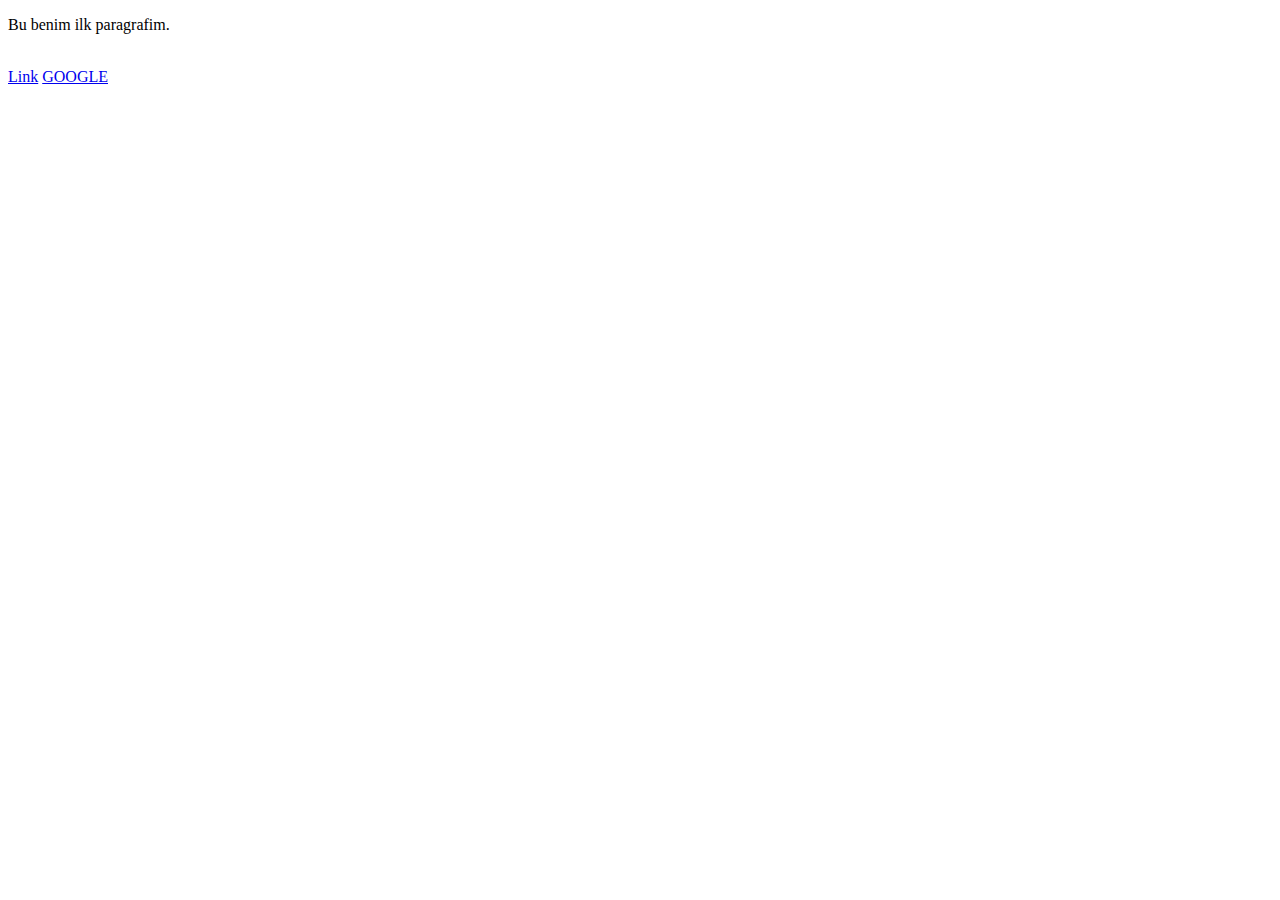
<file: html/ikinci.html>
<!DOCTYPE html>
<html lang="tr">
<head> 
<title>Bu benim ilk e alanim.</title>
<meta charset="utf-8">
</head>
<body>
<p> Bu benim ilk paragrafim.
<br>
<!--yorum-->
</p>
<br>
<a href="#">Link</a>
<a href="http://www.google.com">GOOGLE</a>
</body>
</html>
</file>
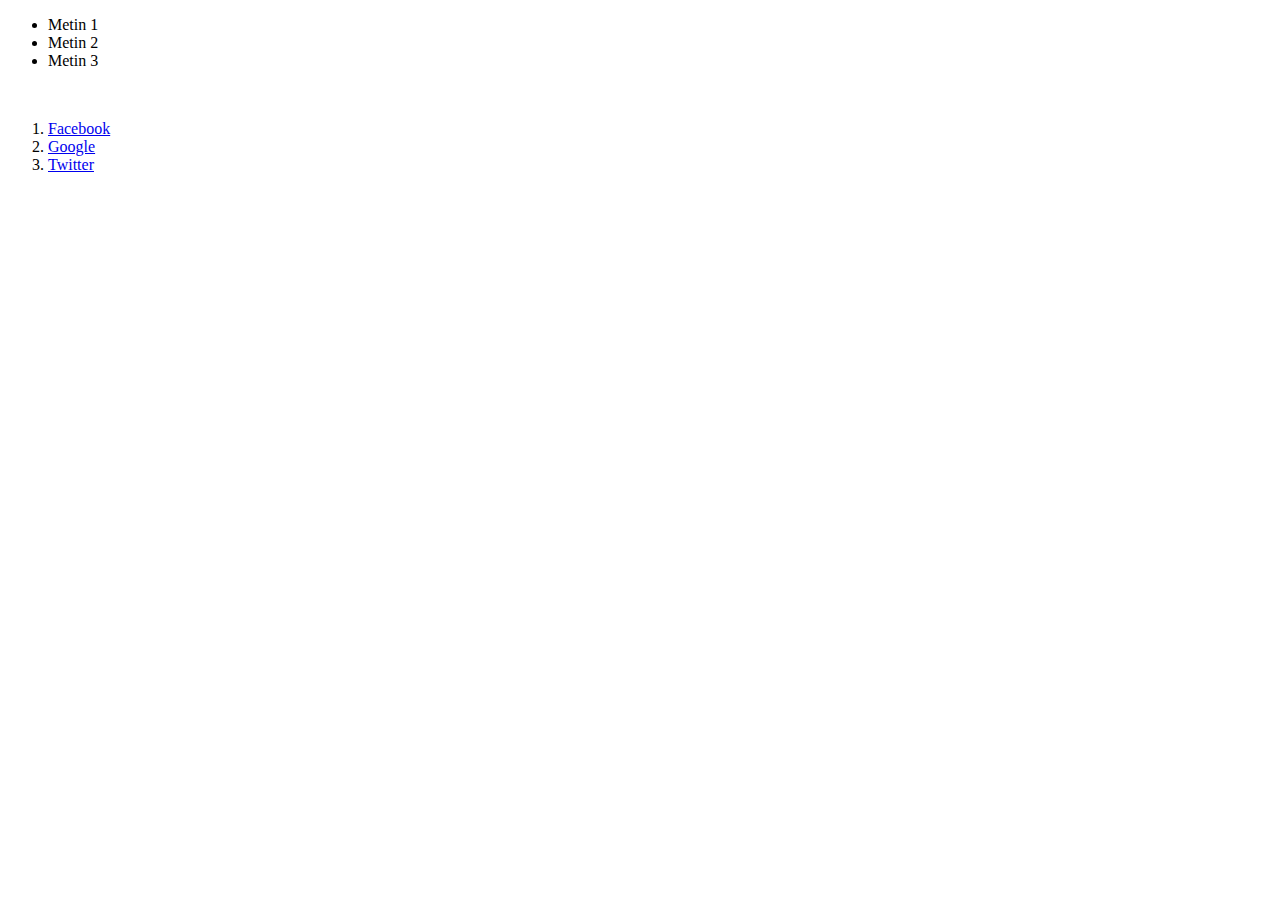
<file: html/ikinci_2.html>
<!DOCTYPE html>
<html lang="tr">
<head> 
<title>Bu benim ilk e alanim.</title>
<meta charset="utf-8">
</head>
<body>
<ul>
<li>Metin 1</li>
<li>Metin 2</li>
<li>Metin 3</li>
</ul>
<br>
<ol>
<li><a href="http://www.facebook.com"> Facebook</a></li>
<li><a href="http://www.google.com"> Google</a></li>
<li><a href="http://www.twitter.com"> Twitter</a></li>
</ol>
</body>
</html>
</file>
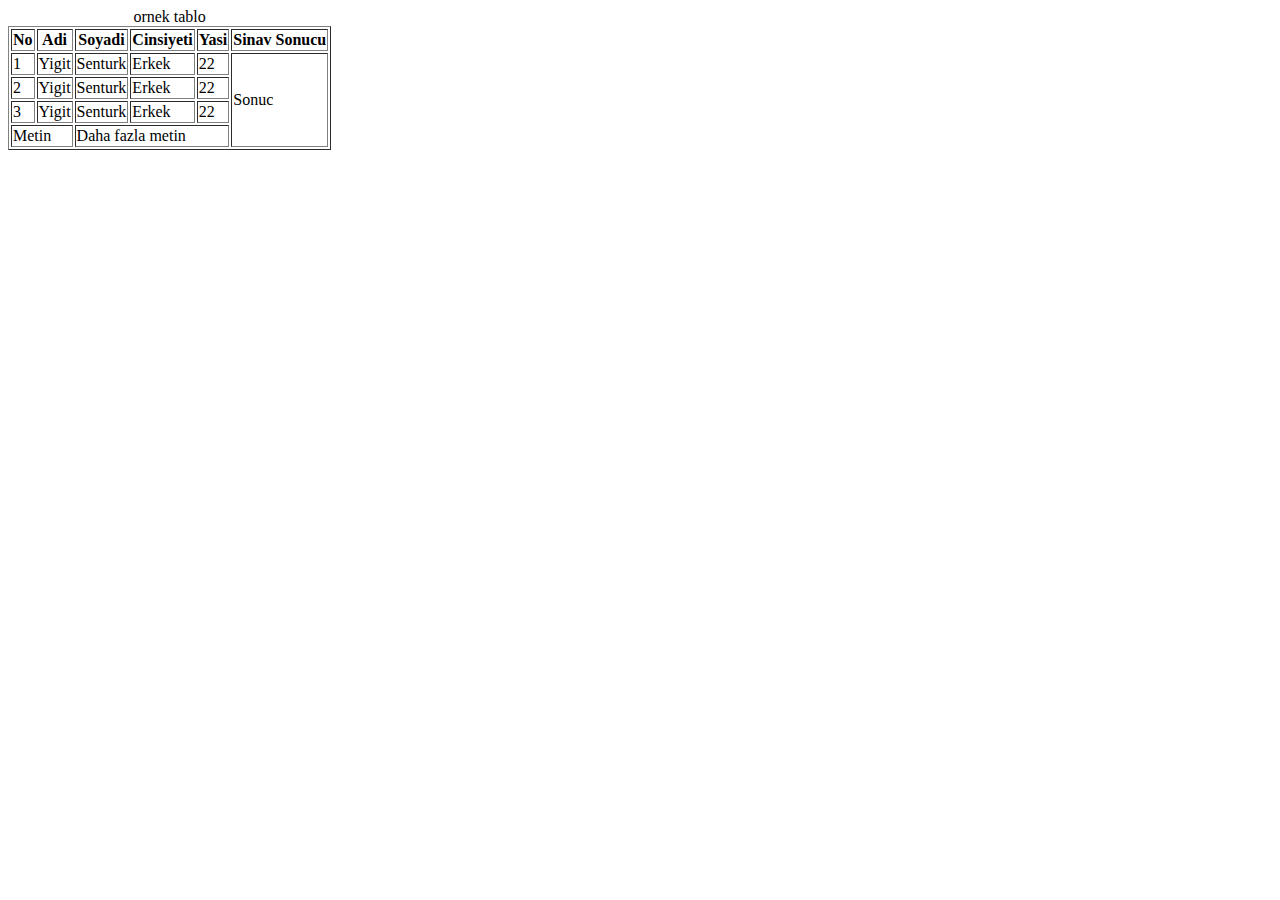
<file: html/ikinci_3.html>
<!DOCTYPE html>
<html lang="tr">
<head> 
<title>Bu benim ilk e alanim.</title>
<meta charset="utf-8">
</head>
<body>
<table border=1>
<tr>
<th>No</th>
<th>Adi</th>
<th>Soyadi</th>
<th>Cinsiyeti</th>
<th>Yasi</th>
<th>Sinav Sonucu</th>
</tr>
<tr>
<td>1</td>
<td>Yigit</td>
<td>Senturk</td>
<td>Erkek</td>
<td>22</td>
<td rowspan=4>Sonuc</td>
</tr>
<tr>
<td>2</td>
<td>Yigit</td>
<td>Senturk</td>
<td>Erkek</td>
<td>22</td>

</tr>
<tr>
<td>3</td>
<td>Yigit</td>
<td>Senturk</td>
<td>Erkek</td>
<td>22</td>

</tr>
<tr>
<td colspan=2>Metin</td>
<td colspan=3>Daha fazla metin</td>
</tr>
<caption> ornek tablo</caption>
</table>
</body>
</html>
</file>
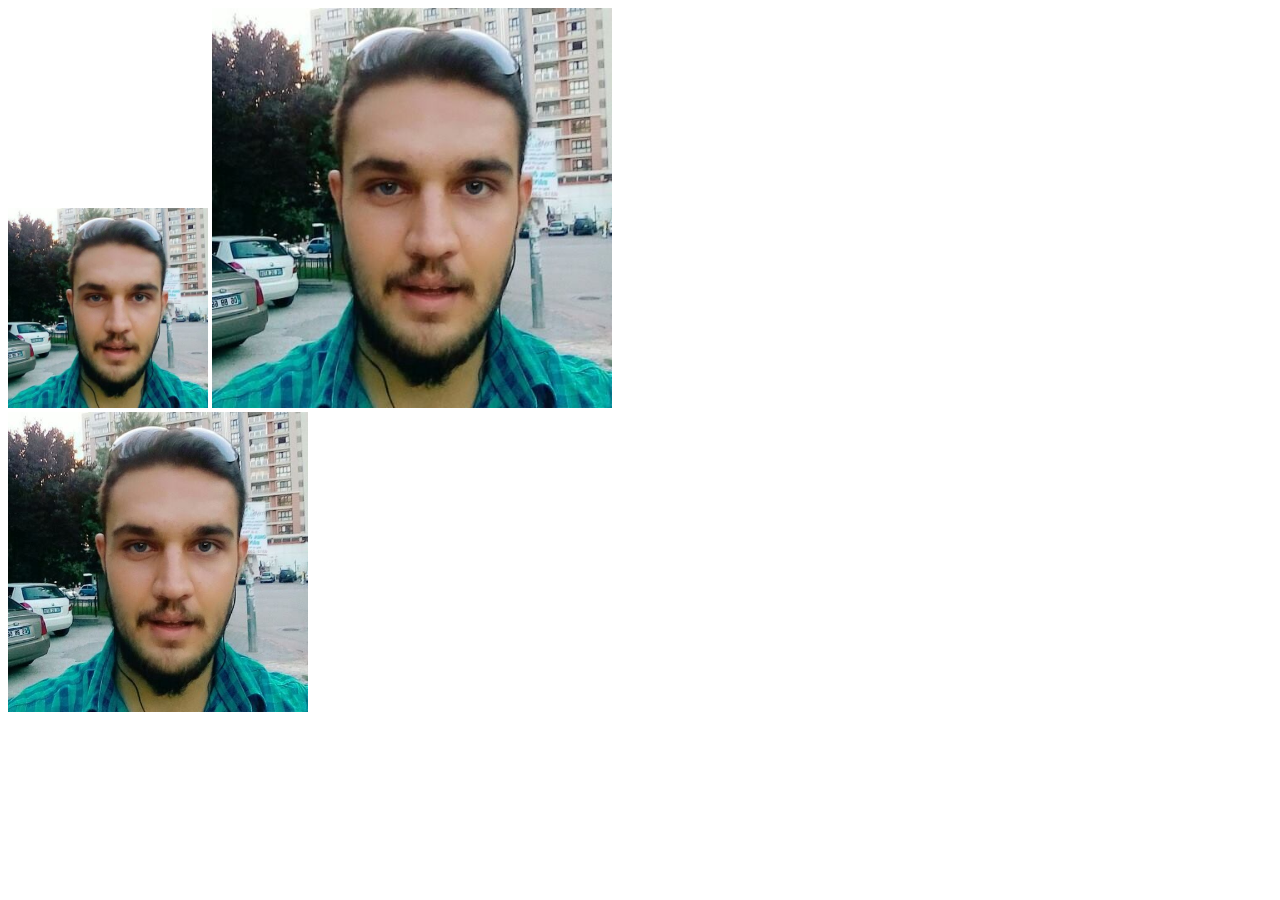
<file: html/ikinci_4.html>
<!DOCTYPE html>
<html lang="tr">
<head> 
<title>Bu benim ilk e alanim.</title>
<meta charset="utf-8">
</head>
<body>
<a href="http://www.google.com"><img alt="Yigit Senturk"title="Bu benim resmim" width="200px" height="200px" src="images/yigit_senturk.jpg"/></a>
<img alt="Yigit Senturk" width="400px" height="400px" src="images/yigit_senturk.jpg"/>
<br>
<img src="images/yigit_senturk.jpg" alt="Resim2" title="�kinci resim" width="300px" heigth="300px" usemap="#Benim konumum" />
<map name="Benim konumum">
<area shape="rect" coords="0,0,150,100" title="google.com" href="http://www.google.com">
<area shape="rect" coords="150,0,300,100" title="facebook.com" href="http://www.facebook.com">
</map>
</body>
</html>
</file>
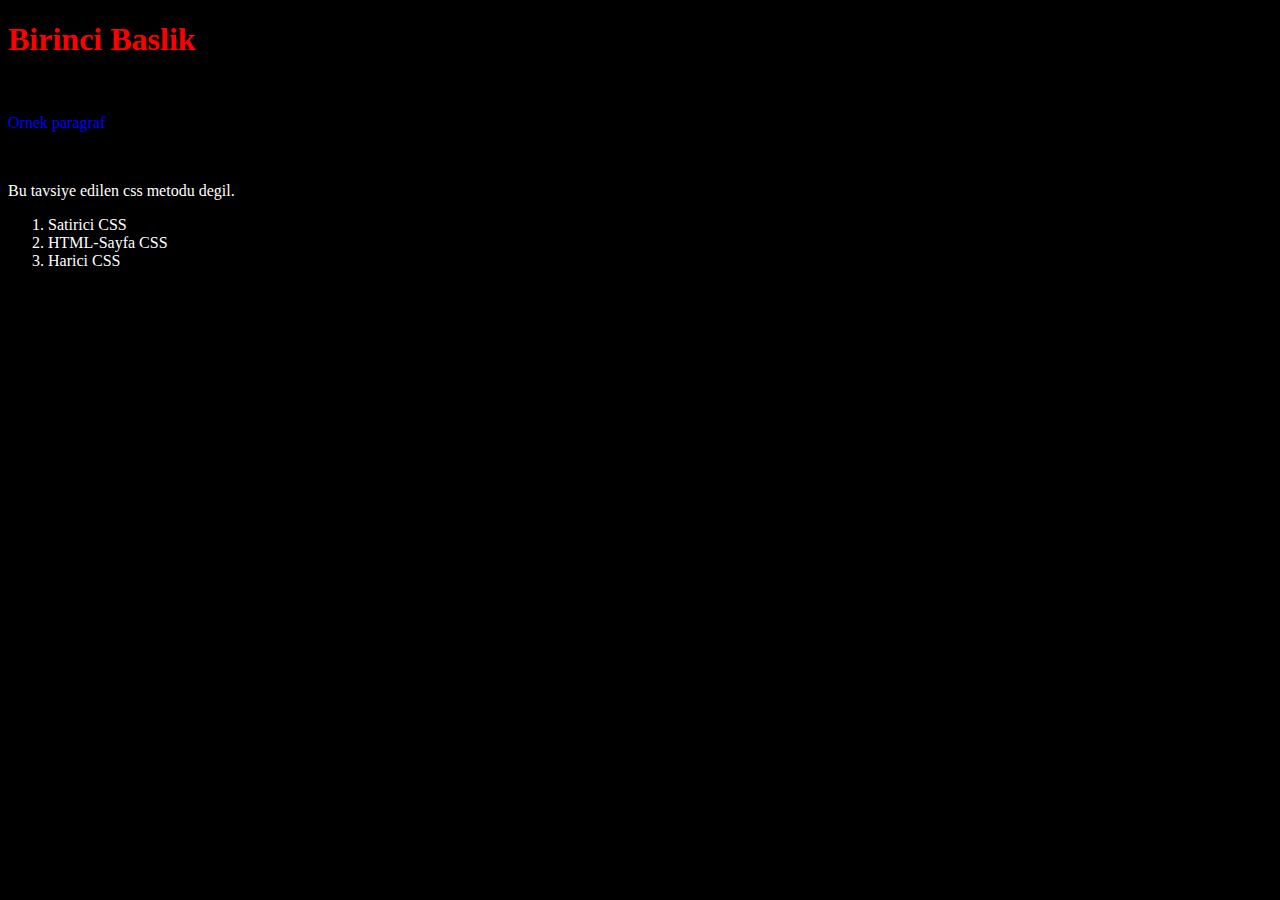
<file: html/ucuncu_1.html>
<!DOCTYPE html>
<html lang="tr">
<head> 
<title>Bu benim ilk e alanim.</title>
<meta charset="utf-8">
</head>
<body style="background-color: black; color: white;">
<h1 style="color: red;">Birinci Baslik</h1>
<br>
<p style="color: blue;">Ornek paragraf</p>
<br>
<p> Bu tavsiye edilen css metodu degil.</p>
<ol>
<li>Satirici CSS</li>
<li>HTML-Sayfa CSS</li>
<li>Harici CSS</li>
</ol>
</body>
</html>
</file>
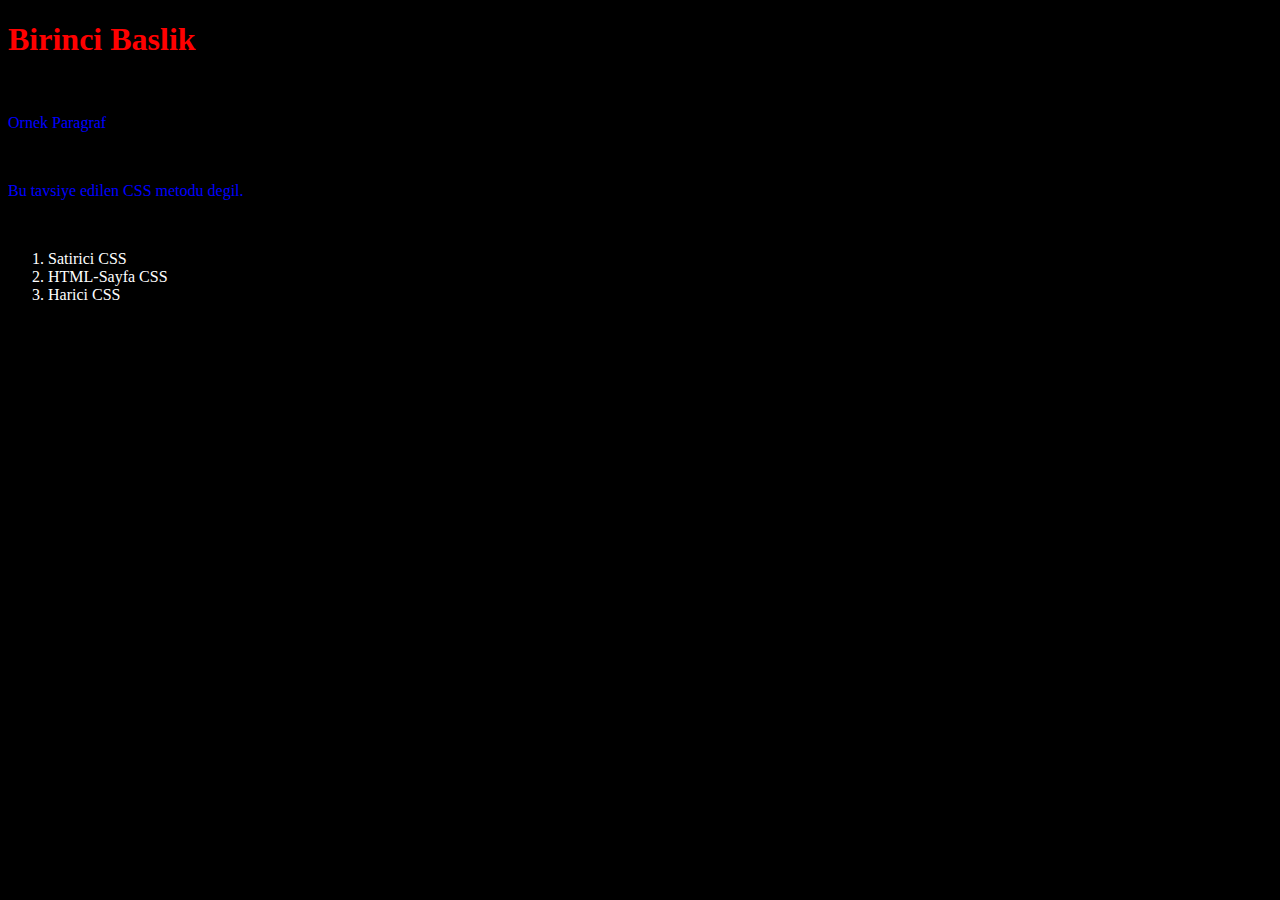
<file: html/ucuncu_2.html>
<!DOCTYPE html>
<html lang="tr">
<head> 
<title>Bu benim ilk e alanim.</title>
<meta charset="utf-8">
<style>
body{
background-color:black;
color: white
}
h1{
color:red;
}
p{
color:blue;
}
</style>
</head>
<body>
<h1>Birinci Baslik</h1>
<br>
<p>Ornek Paragraf</p>
<br>
<p>Bu tavsiye edilen CSS metodu degil.</p>
<br>
<ol>
<li>Satirici CSS</li>
<li>HTML-Sayfa CSS</li>
<li>Harici CSS</li>
</ol>
</body>
</html>
</file>
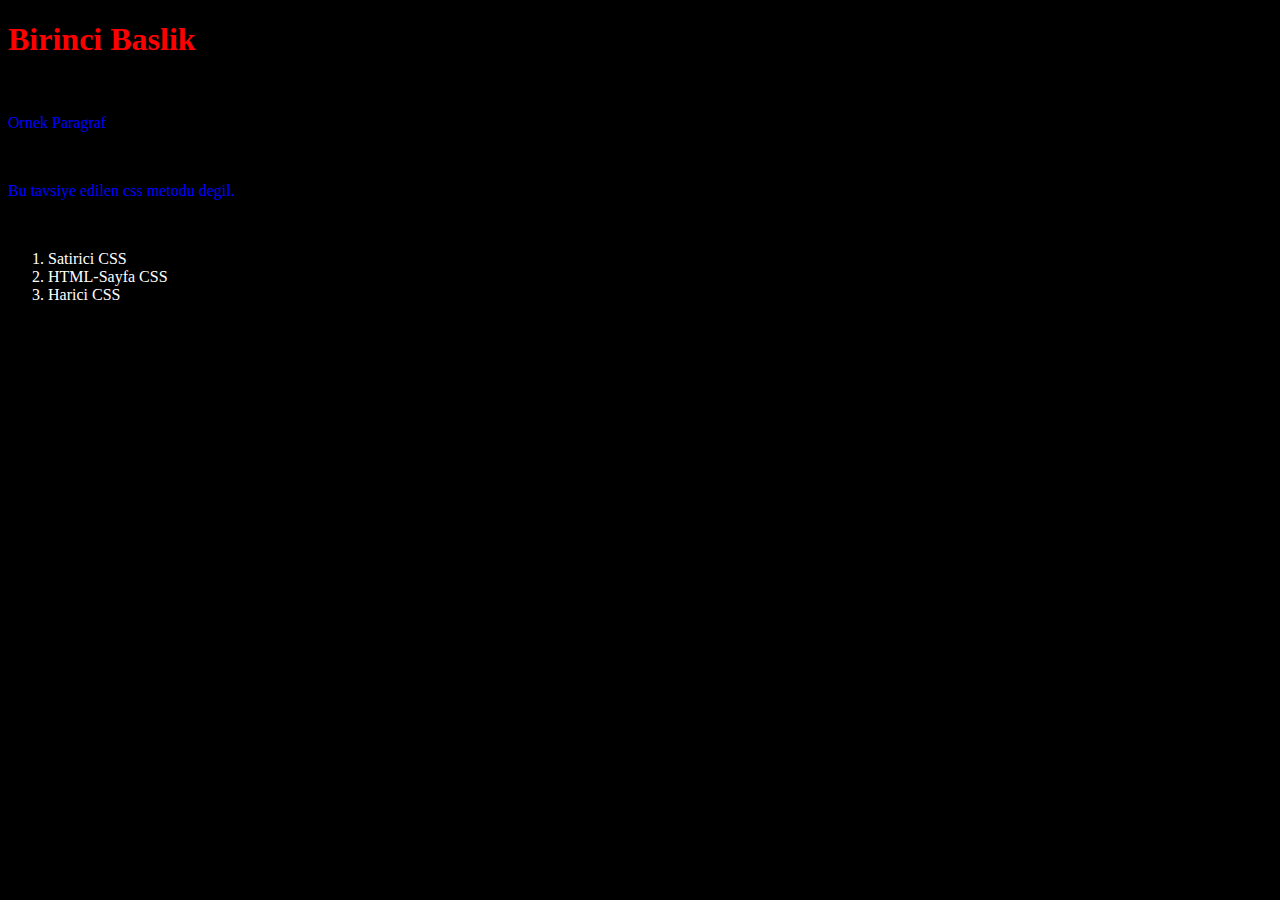
<file: html/ucuncu_3.html>
<!DOCTYPE html>
<html lang="tr">
<head>
<title>Bu benim ilk e-alanim</title>
<meta charset="utf-8">
<link rel="stylesheet" type="text/css" href="style.css">
</head>
<body>
<h1>Birinci Baslik</h1> 
<br>
<p>Ornek Paragraf</p>
<br>
<p>Bu tavsiye edilen css metodu degil.</p>
<br>
<ol>
<li>Satirici CSS</li>
<li>HTML-Sayfa CSS</li>
<li>Harici CSS</li>
</ol>
</body>
</html>
</file>
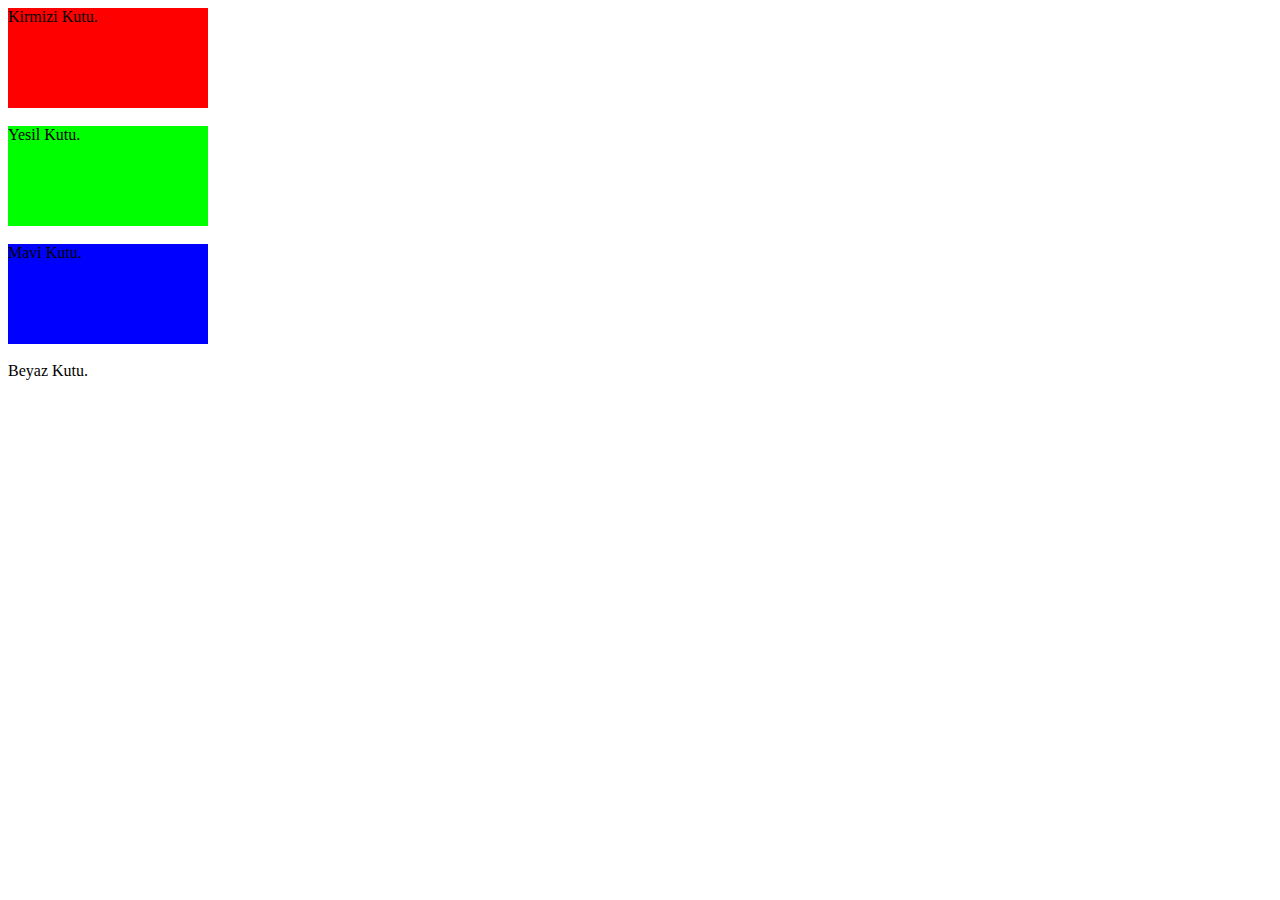
<file: html/ucuncu_4.html>
<!DOCTYPE html>
<html lang="tr">
<head>
<title>Bu benim ilk e-alanim</title>
<meta charset="utf-8">
<link rel="stylesheet" type="text/css" href="style_1.css">
</head>
<body>
<div id="red-div">
Kirmizi Kutu.
</div>
<br>
<div id="green-div">
Yesil Kutu.
</div>
<br><div id="blue-div">
Mavi Kutu.
</div>
<br><div id="div2">
Beyaz Kutu.
</div>
</body>
</html>
</file>
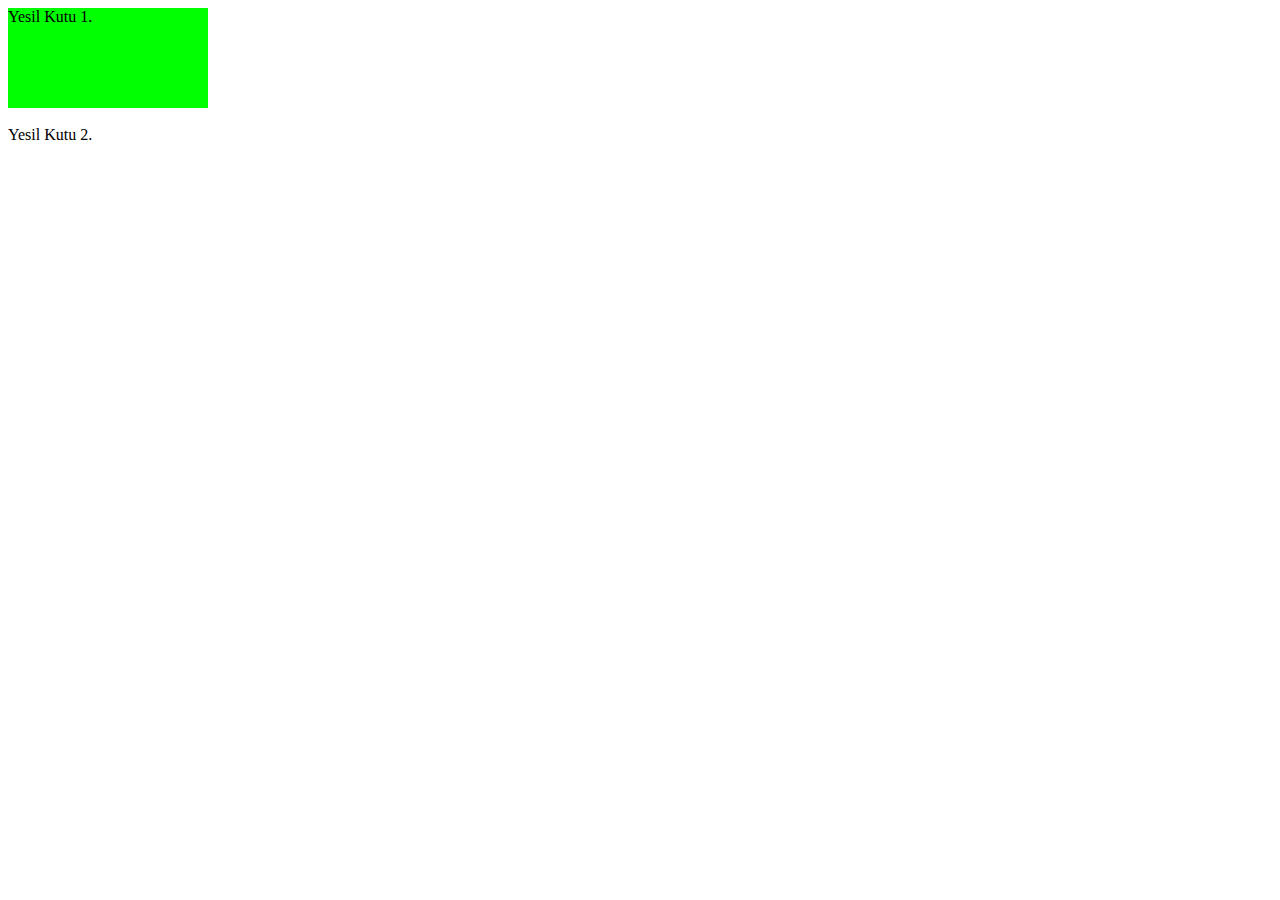
<file: html/ucuncu_4_1.html>
<!DOCTYPE html>
<html lang="tr">
<head>
<title>Bu benim ilk e-alanim</title>
<meta charset="utf-8">
<link rel="stylesheet" type="text/css" href="style_2.css">
</head>
<body>
<div id="div1">
Yesil Kutu 1.
</div>
<br>
<div id="div2">
Yesil Kutu 2.
</div>
</body>
</html>
</file>
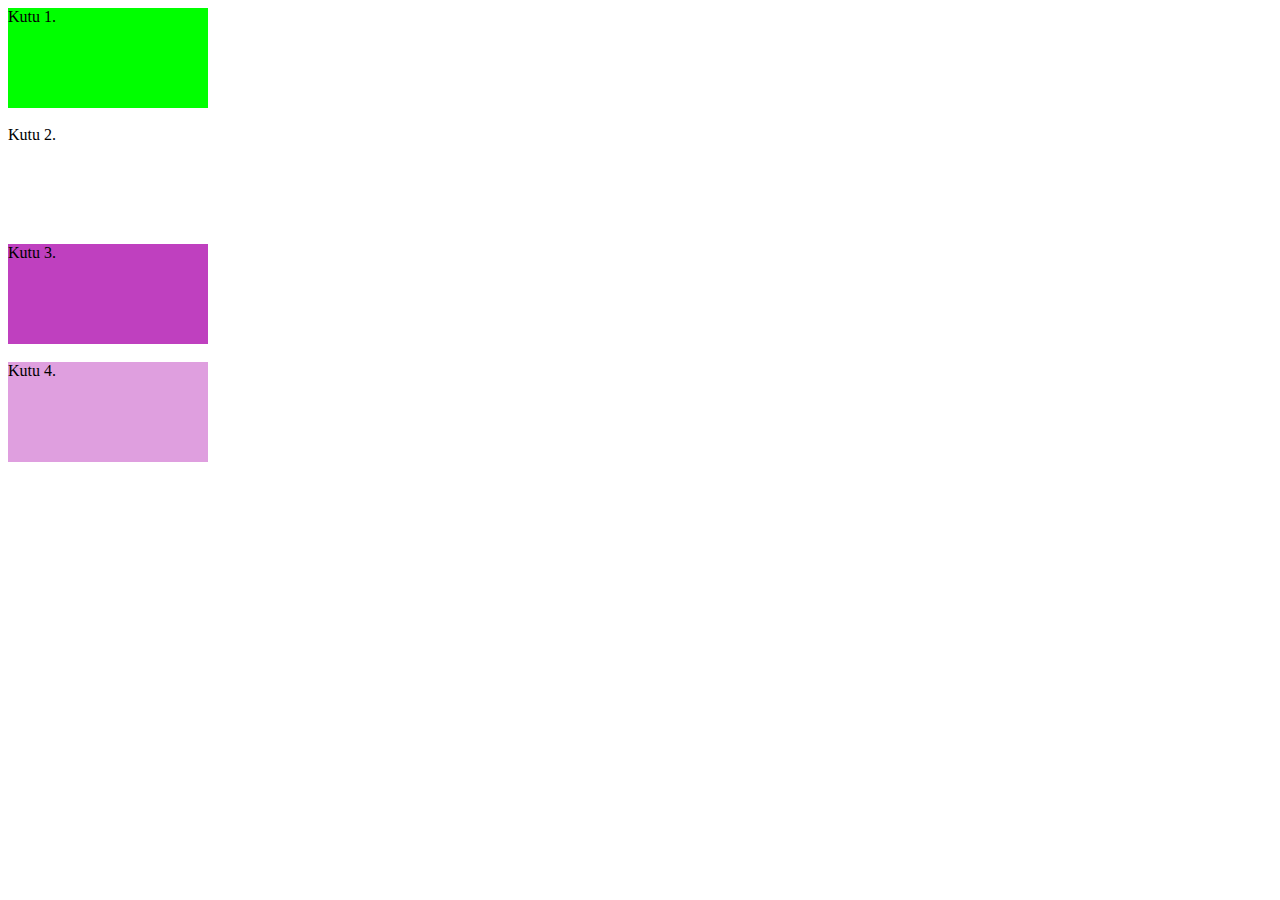
<file: html/ucuncu_5.html>
<!DOCTYPE html>
<html lang="tr">
<head>
<title>Bu benim ilk e-alanim</title>
<meta charset="utf-8">
<link rel="stylesheet" type="text/css" href="style_3.css">
</head>
<body>
<div id="div1">
Kutu 1.
</div>
<br>
<div id="div2">
Kutu 2.
</div>
<br>
<div id="div3">
Kutu 3.
</div>
<br>
<div id="div4">
Kutu 4.
</div>
</body>
</html>
</file>
<file: html/style.css>
body{
background-color: black;
color: white
}
h1{
color: red;
}
p{
color: blue;
}
</file>
<file: html/style_1.css>
#red-div{
background-color: #ff0000;
width: 200px;
height: 100px;
}
#green-div{
background-color: #00ff00;
width: 200px;
height: 100px;
}
#blue-div{
background-color: #0000ff;
width: 200px;
height: 100px;
}
#rdiv2{
background-color: #ffffff;
width: 200px;
height: 100px;
}
</file>
<file: html/style_2.css>
#div1{
background-color: rgb(0,256,0);
width: 200px;
height: 100px;
}
#div2{
background-color: rgb(0,256,0,0,1);
width: 200px;
height: 100px;
}
</file>
<file: html/style_3.css>
#div1{
background-color: rgb(0,256,0);
width: 200px;
height: 100px;
}
#div2{
background-color: rgba(0,256,0,0,1);
width: 200px;
height: 100px;
}
#div3{
background-color: hsl(300,50%,50%);
width: 200px;
height: 100px;
}
#div4{
background-color: hsla(300,50%,50%,50%);
width: 200px;
height: 100px;
}
</file>
